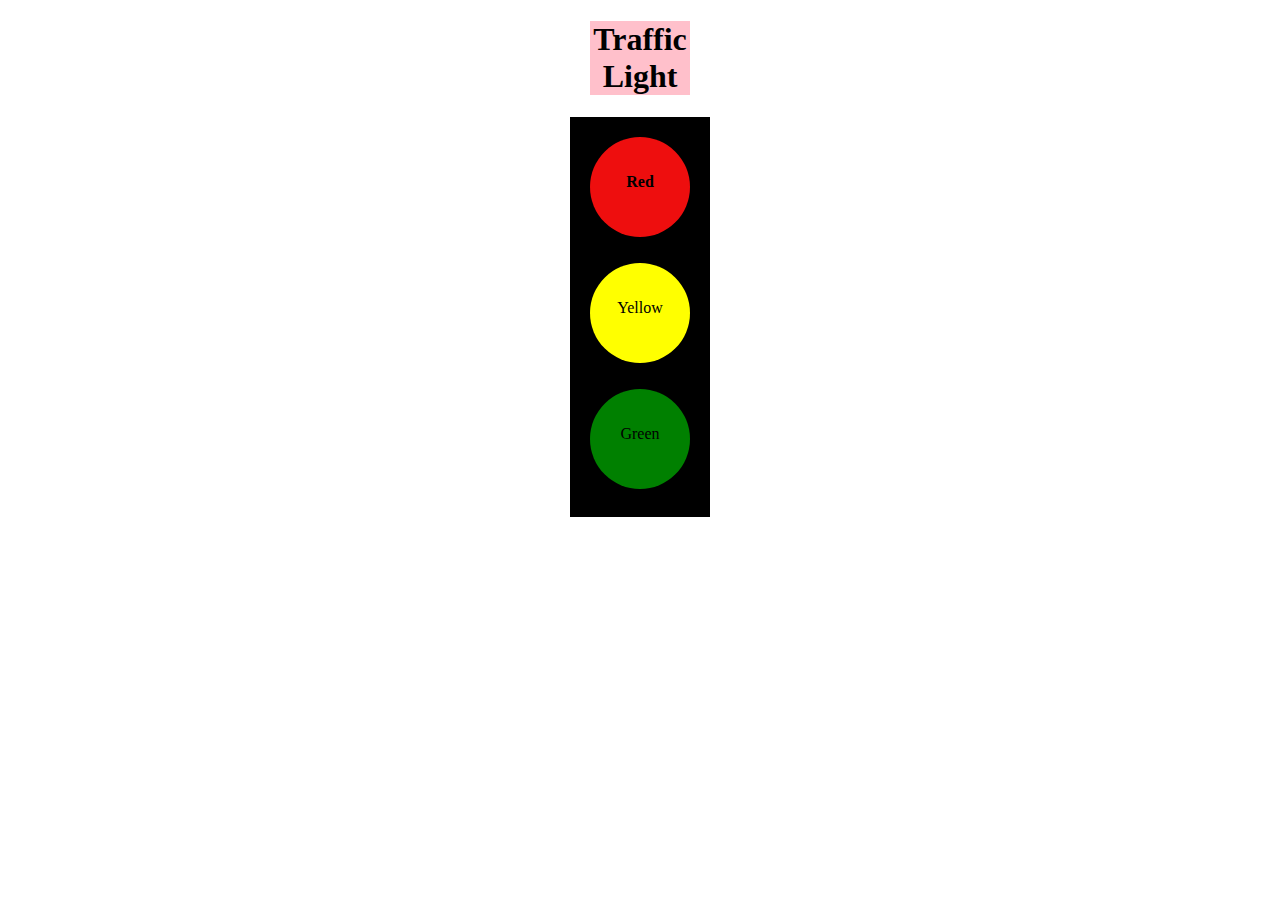
<file: index.html>
<!DOCTYPE html><center>
<html lang="en">
<head><link rel="stylesheet" href="style1.css">
</head>
<body>
    <div><h1>Traffic Light</h1>
    </div>
    <div class="a">
        <div class="b"><br><br><b>Red</b><br><br><br><br><br>
            <div class="c"><br><br>Yellow<br><br><br><br><br>
                <div class="d"><br><br>Green

            </div>

            </div>

        </div>
    </div>

</body>
</html>
</file>
<file: style1.css>
.a{
    background-color: black;
    height: 360px;
   width: 100px;
   padding: 20px;
}
.b{
    background-color:rgb(238, 14, 14);
    height:100px;
   width:100px;
   border-radius:50%;
   }
.c{background-color:yellow;
    height:100px;
   width:100px;
   border-radius:50%;
}
.d{
    background-color:green;
    height:100px;
   width:100px;
   border-radius:50%;
}
h1{
    background-color: pink;
    width:100px;
    text-align: center;
}
</file>
